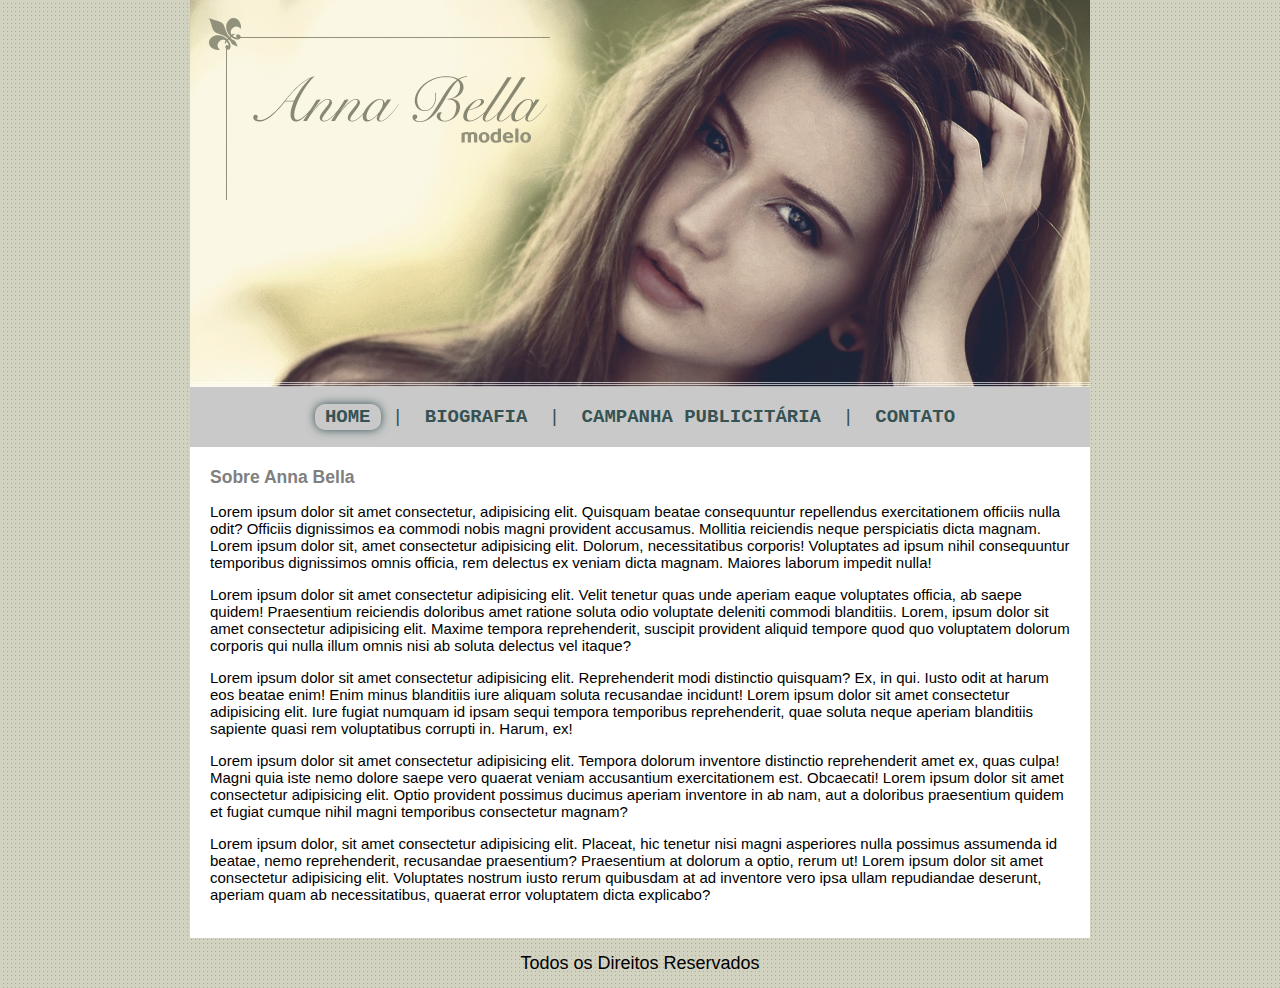
<file: index.html>
<!DOCTYPE html>
<html>
    <head>
        <meta charset="UTF-8">
        <title>ANNA BELLA | HOME</title>
        <link rel="stylesheet" href="style.css">
    </head>
    <body>
        <div id="pagina">
            <div id="capa">
                <img src="arquivos/imagens/capa.png" alt="capa">
            </div>
            <div id="cabecalho">
                <div id="cabecalho2">
                    <a href="index.html" class="selecionado">HOME</a> |
                    <a href="biografia.html">BIOGRAFIA</a> |
                    <a href="campanha.html">CAMPANHA PUBLICITÁRIA</a> |
                    <a href="contato.html">CONTATO</a>
                </div>
            </div>
            <div id="conteudo">
                <h3 class="titulo">Sobre Anna Bella</h3>
                <p>
                    Lorem ipsum dolor sit amet consectetur, adipisicing elit. Quisquam beatae consequuntur repellendus exercitationem officiis nulla odit? Officiis dignissimos ea commodi nobis magni provident accusamus. Mollitia reiciendis neque perspiciatis dicta magnam.
                    Lorem ipsum dolor sit, amet consectetur adipisicing elit. Dolorum, necessitatibus corporis! Voluptates ad ipsum nihil consequuntur temporibus dignissimos omnis officia, rem delectus ex veniam dicta magnam. Maiores laborum impedit nulla!
                </p>
                <p>
                    Lorem ipsum dolor sit amet consectetur adipisicing elit. Velit tenetur quas unde aperiam eaque voluptates officia, ab saepe quidem! Praesentium reiciendis doloribus amet ratione soluta odio voluptate deleniti commodi blanditiis.
                    Lorem, ipsum dolor sit amet consectetur adipisicing elit. Maxime tempora reprehenderit, suscipit provident aliquid tempore quod quo voluptatem dolorum corporis qui nulla illum omnis nisi ab soluta delectus vel itaque?
                </p>
                <p>
                    Lorem ipsum dolor sit amet consectetur adipisicing elit. Reprehenderit modi distinctio quisquam? Ex, in qui. Iusto odit at harum eos beatae enim! Enim minus blanditiis iure aliquam soluta recusandae incidunt!
                    Lorem ipsum dolor sit amet consectetur adipisicing elit. Iure fugiat numquam id ipsam sequi tempora temporibus reprehenderit, quae soluta neque aperiam blanditiis sapiente quasi rem voluptatibus corrupti in. Harum, ex!
                </p>
                <p>
                    Lorem ipsum dolor sit amet consectetur adipisicing elit. Tempora dolorum inventore distinctio reprehenderit amet ex, quas culpa! Magni quia iste nemo dolore saepe vero quaerat veniam accusantium exercitationem est. Obcaecati!
                    Lorem ipsum dolor sit amet consectetur adipisicing elit. Optio provident possimus ducimus aperiam inventore in ab nam, aut a doloribus praesentium quidem et fugiat cumque nihil magni temporibus consectetur magnam?
                </p>
                <p>
                    Lorem ipsum dolor, sit amet consectetur adipisicing elit. Placeat, hic tenetur nisi magni asperiores nulla possimus assumenda id beatae, nemo reprehenderit, recusandae praesentium? Praesentium at dolorum a optio, rerum ut!
                    Lorem ipsum dolor sit amet consectetur adipisicing elit. Voluptates nostrum iusto rerum quibusdam at ad inventore vero ipsa ullam repudiandae deserunt, aperiam quam ab necessitatibus, quaerat error voluptatem dicta explicabo?
                </p>
            </div>
            <div class="direitos">
                <p>Todos os Direitos Reservados</p>
            </div>
        </div>
    </body>
</html>
</file>
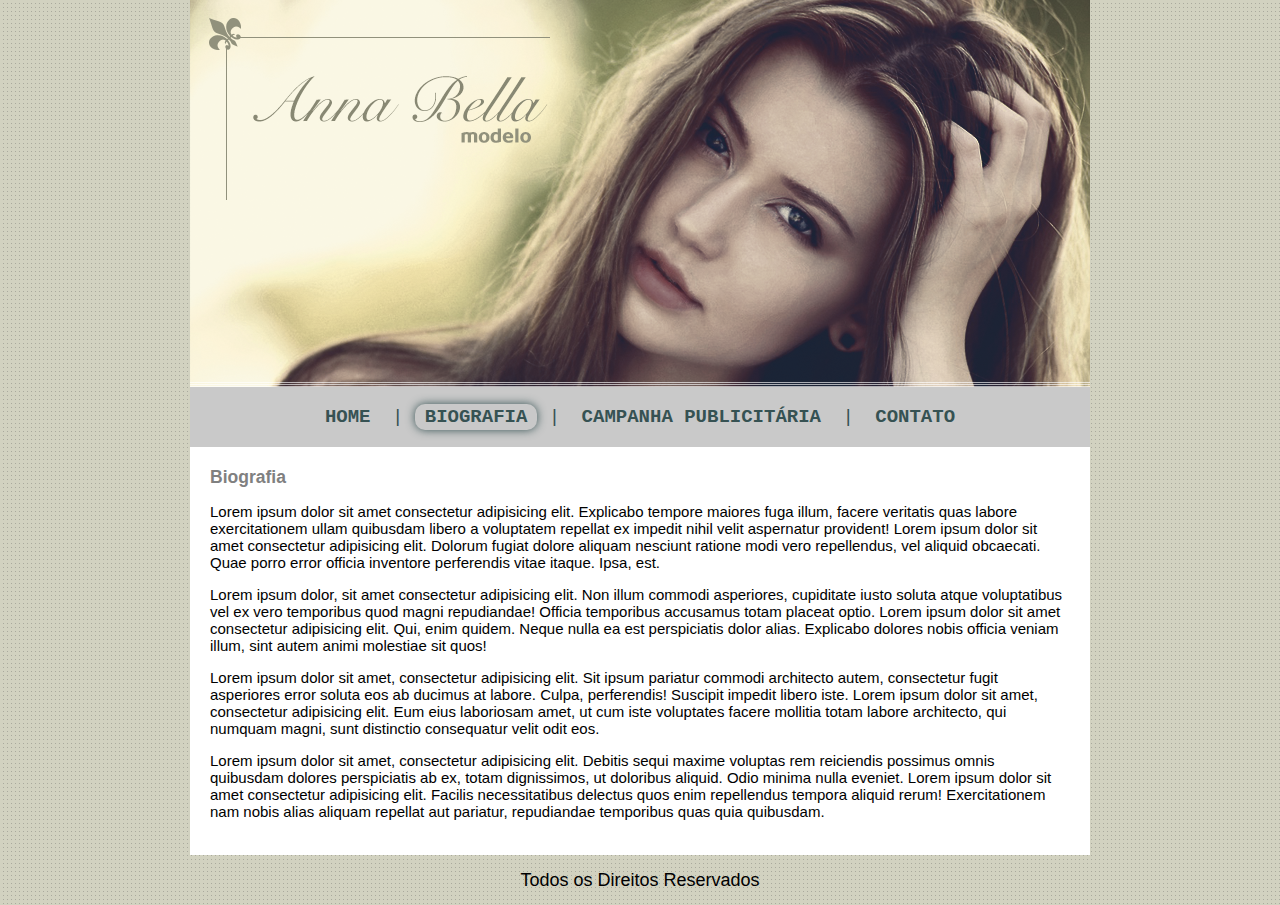
<file: biografia.html>
<!DOCTYPE html>
<html>
    <head>
        <meta charset="UTF-8">
        <title>ANNA BELLA | BIOGRAFIA</title>
        <link rel="stylesheet" href="style.css">
    </head>
    <body>
        <div id="pagina">
            <div id="capa">
                <img src="arquivos/imagens/capa.png" alt="capa">
            </div>
            <div id="cabecalho">
                <div id="cabecalho2">
                    <a href="index.html">HOME</a> |
                    <a href="biografia.html" class="selecionado">BIOGRAFIA</a> |
                    <a href="campanha.html">CAMPANHA PUBLICITÁRIA</a> |
                    <a href="contato.html">CONTATO</a>
                </div>
            </div>
            <div id="conteudo">
                <h3 class="titulo">Biografia</h3>
                <p>
                    Lorem ipsum dolor sit amet consectetur adipisicing elit. Explicabo tempore maiores fuga illum, facere veritatis quas labore exercitationem ullam quibusdam libero a voluptatem repellat ex impedit nihil velit aspernatur provident!
                    Lorem ipsum dolor sit amet consectetur adipisicing elit. Dolorum fugiat dolore aliquam nesciunt ratione modi vero repellendus, vel aliquid obcaecati. Quae porro error officia inventore perferendis vitae itaque. Ipsa, est.
                </p>
                <p>
                    Lorem ipsum dolor, sit amet consectetur adipisicing elit. Non illum commodi asperiores, cupiditate iusto soluta atque voluptatibus vel ex vero temporibus quod magni repudiandae! Officia temporibus accusamus totam placeat optio.
                    Lorem ipsum dolor sit amet consectetur adipisicing elit. Qui, enim quidem. Neque nulla ea est perspiciatis dolor alias. Explicabo dolores nobis officia veniam illum, sint autem animi molestiae sit quos!
                </p>
                <p>
                    Lorem ipsum dolor sit amet, consectetur adipisicing elit. Sit ipsum pariatur commodi architecto autem, consectetur fugit asperiores error soluta eos ab ducimus at labore. Culpa, perferendis! Suscipit impedit libero iste.
                    Lorem ipsum dolor sit amet, consectetur adipisicing elit. Eum eius laboriosam amet, ut cum iste voluptates facere mollitia totam labore architecto, qui numquam magni, sunt distinctio consequatur velit odit eos.
                </p>
                <p>
                    Lorem ipsum dolor sit amet, consectetur adipisicing elit. Debitis sequi maxime voluptas rem reiciendis possimus omnis quibusdam dolores perspiciatis ab ex, totam dignissimos, ut doloribus aliquid. Odio minima nulla eveniet.
                    Lorem ipsum dolor sit amet consectetur adipisicing elit. Facilis necessitatibus delectus quos enim repellendus tempora aliquid rerum! Exercitationem nam nobis alias aliquam repellat aut pariatur, repudiandae temporibus quas quia quibusdam.
                </p>
            </div>
            <div class="direitos">
                <p>Todos os Direitos Reservados</p>
            </div>
        </div>
    </body>
</html>
</file>
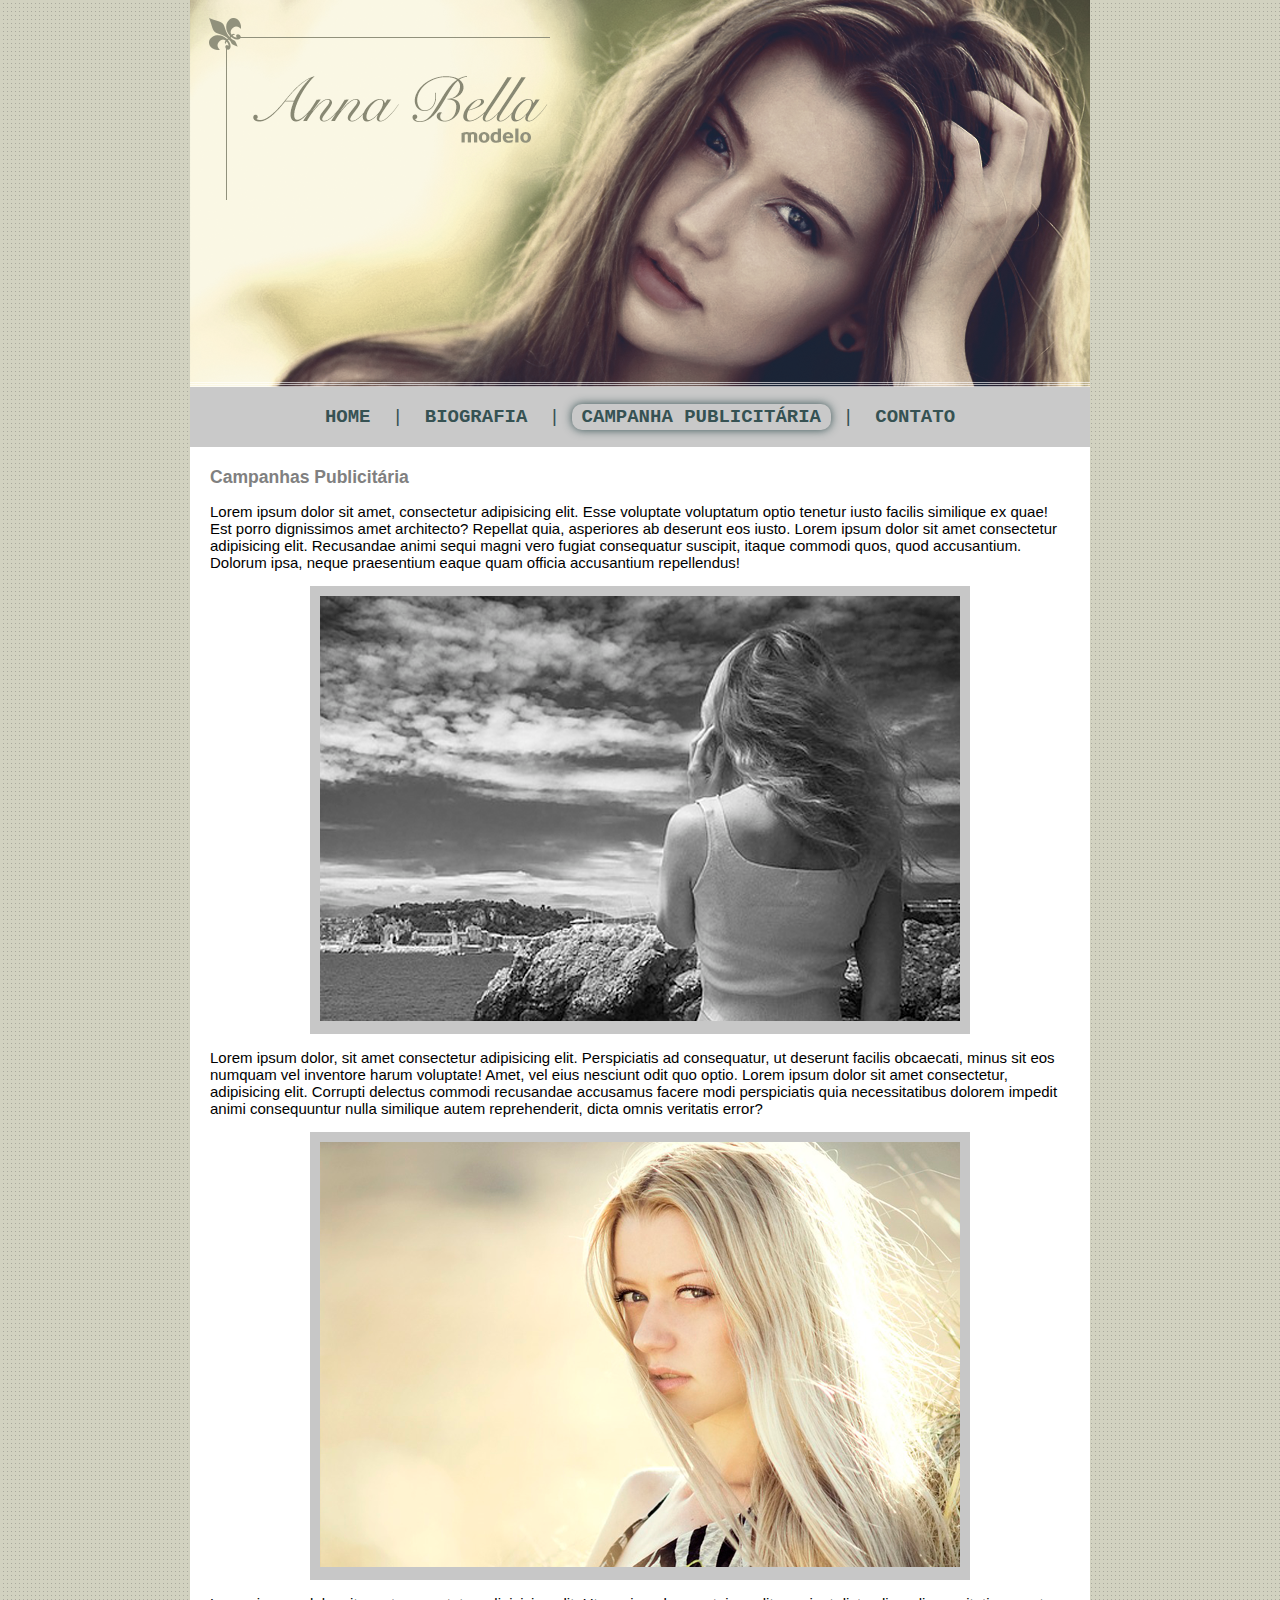
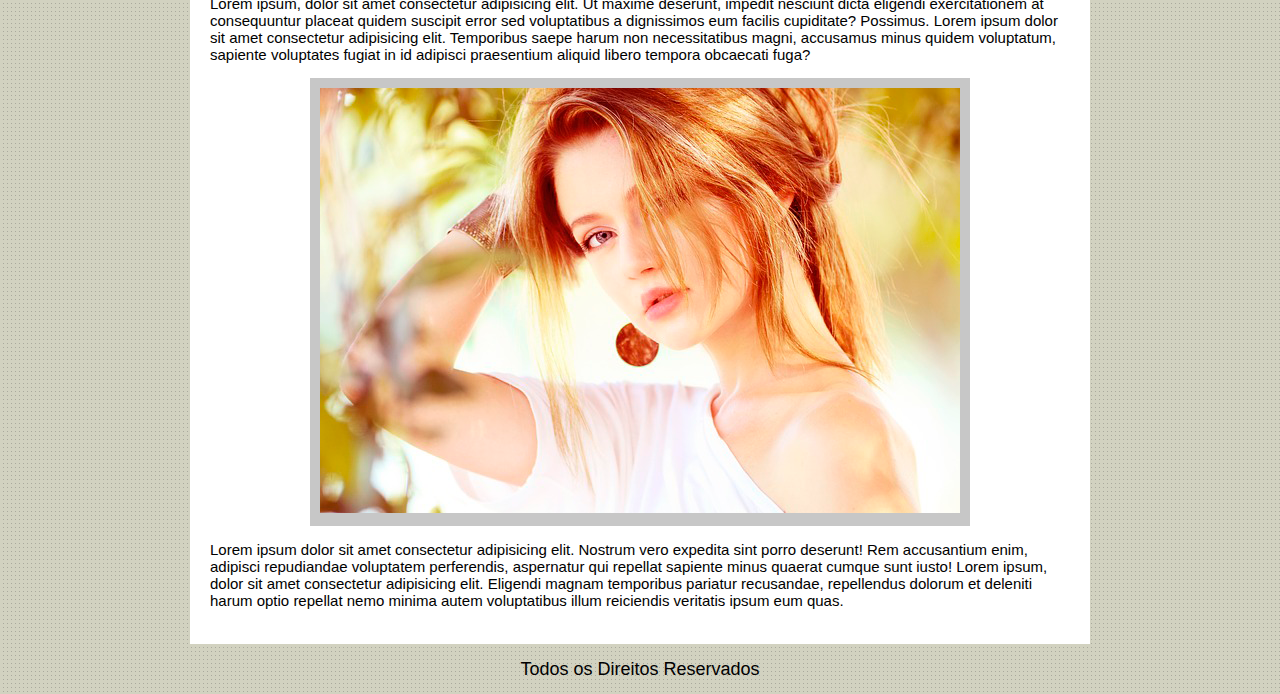
<file: campanha.html>
<!DOCTYPE html>
<html>
    <head>
        <meta charset="UTF-8">
        <title>ANNA BELLA | CAMPANHA PUBLICITÁRIA</title>
        <link rel="stylesheet" href="style.css">
    </head>
    <body>
        <div id="pagina">
            <div id="capa">
                <img src="arquivos/imagens/capa.png" alt="capa">
            </div>
            <div id="cabecalho">
                <div id="cabecalho2">
                    <a href="index.html">HOME</a> |
                    <a href="biografia.html">BIOGRAFIA</a> |
                    <a href="campanha.html" class="selecionado">CAMPANHA PUBLICITÁRIA</a> |
                    <a href="contato.html">CONTATO</a>
                </div>
            </div>
            <div id="conteudo">
                <div>
                    <h3 class="titulo">Campanhas Publicitária</h3>
                    <p>
                        Lorem ipsum dolor sit amet, consectetur adipisicing elit. Esse voluptate voluptatum optio tenetur iusto facilis similique ex quae! Est porro dignissimos amet architecto? Repellat quia, asperiores ab deserunt eos iusto.
                        Lorem ipsum dolor sit amet consectetur adipisicing elit. Recusandae animi sequi magni vero fugiat consequatur suscipit, itaque commodi quos, quod accusantium. Dolorum ipsa, neque praesentium eaque quam officia accusantium repellendus!
                    </p>
                </div>
                <div class="foto">
                    <div class="imagem">                    
                        <img src="arquivos/imagens/foto1.png" alt="foto1">
                    </div>
                </div>
                <div>
                    <p>
                        Lorem ipsum dolor, sit amet consectetur adipisicing elit. Perspiciatis ad consequatur, ut deserunt facilis obcaecati, minus sit eos numquam vel inventore harum voluptate! Amet, vel eius nesciunt odit quo optio.
                        Lorem ipsum dolor sit amet consectetur, adipisicing elit. Corrupti delectus commodi recusandae accusamus facere modi perspiciatis quia necessitatibus dolorem impedit animi consequuntur nulla similique autem reprehenderit, dicta omnis veritatis error?
                    </p>
                </div>
                <div class="foto">
                    <div class="imagem">                    
                        <img src="arquivos/imagens/foto2.png" alt="foto2">
                    </div>
                </div>
                <div>
                    <p>
                        Lorem ipsum, dolor sit amet consectetur adipisicing elit. Ut maxime deserunt, impedit nesciunt dicta eligendi exercitationem at consequuntur placeat quidem suscipit error sed voluptatibus a dignissimos eum facilis cupiditate? Possimus.
                        Lorem ipsum dolor sit amet consectetur adipisicing elit. Temporibus saepe harum non necessitatibus magni, accusamus minus quidem voluptatum, sapiente voluptates fugiat in id adipisci praesentium aliquid libero tempora obcaecati fuga?
                    </p>
                </div>
                <div class="foto">
                    <div class="imagem">                    
                        <img src="arquivos/imagens/foto3.png" alt="foto3">
                    </div>
                </div>
                <div>
                    <p>
                        Lorem ipsum dolor sit amet consectetur adipisicing elit. Nostrum vero expedita sint porro deserunt! Rem accusantium enim, adipisci repudiandae voluptatem perferendis, aspernatur qui repellat sapiente minus quaerat cumque sunt iusto!
                        Lorem ipsum, dolor sit amet consectetur adipisicing elit. Eligendi magnam temporibus pariatur recusandae, repellendus dolorum et deleniti harum optio repellat nemo minima autem voluptatibus illum reiciendis veritatis ipsum eum quas.
                    </p>
                </div>
            </div>
            <div class="direitos">
                <p>Todos os Direitos Reservados</p>
            </div>
        </div>
    </body>
</html>
</file>
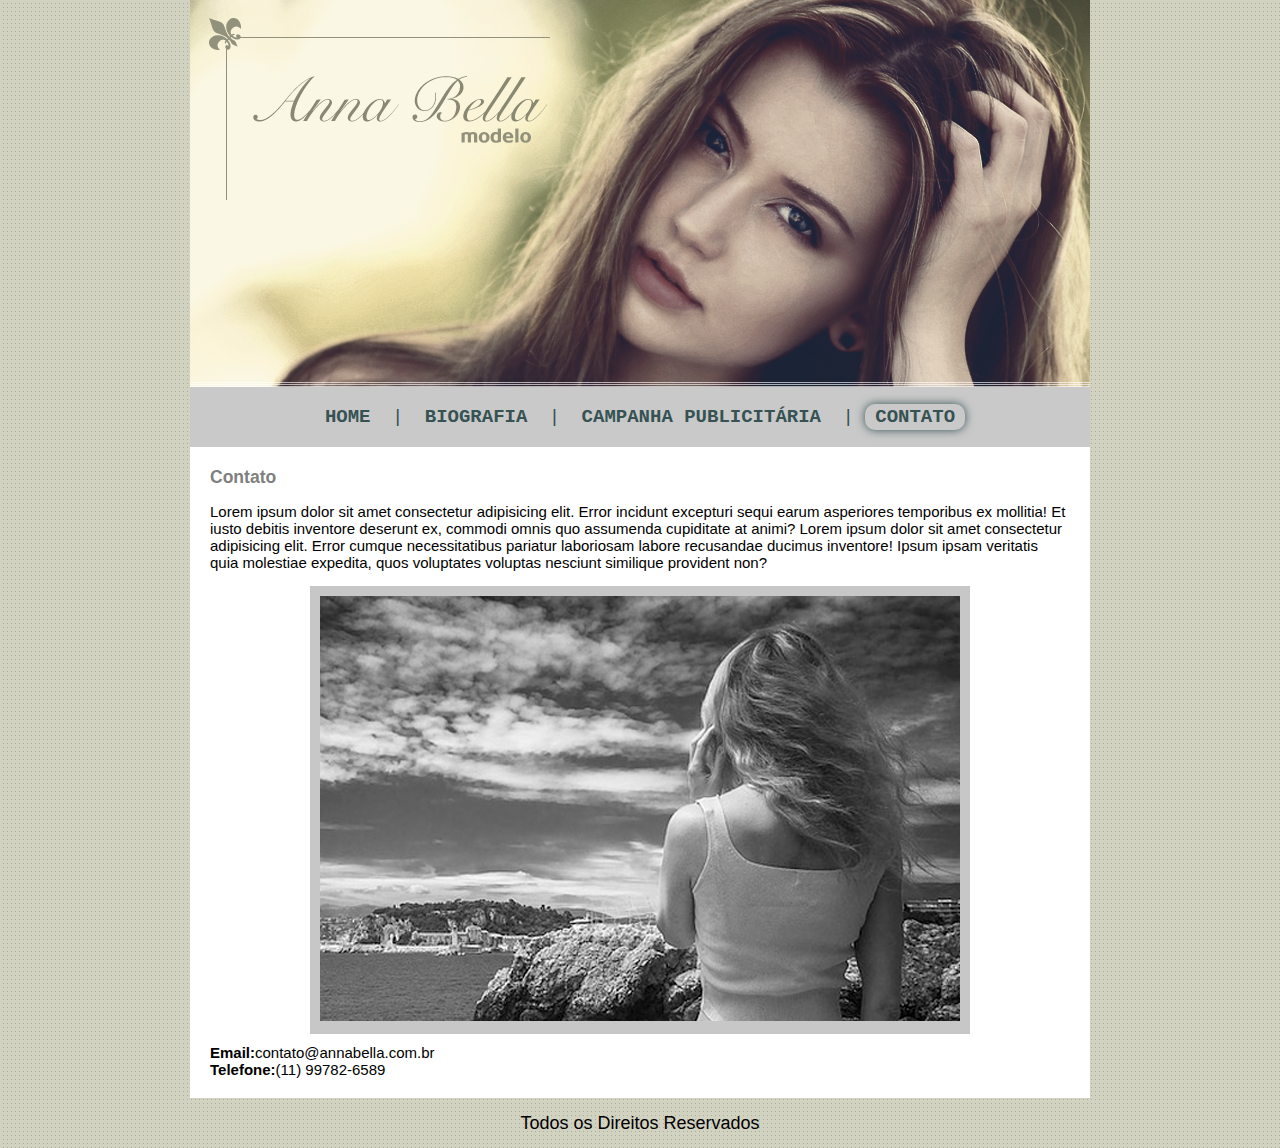
<file: contato.html>
<!DOCTYPE html>
<html>
    <head>
        <meta charset="UTF-8">
        <title>ANNA BELLA | CONTATO</title>
        <link rel="stylesheet" href="style.css">
    </head>
    <body>
        <div id="pagina">
            <div id="capa">
                <img src="arquivos/imagens/capa.png" alt="capa">
            </div>
            <div id="cabecalho">
                <div id="cabecalho2">
                    <a href="index.html">HOME</a> |
                    <a href="biografia.html">BIOGRAFIA</a> |
                    <a href="campanha.html">CAMPANHA PUBLICITÁRIA</a> |
                    <a href="contato.html" class="selecionado">CONTATO</a>
                </div>
            </div>
            <div id="conteudo">
                <div>
                    <h3 class="titulo">Contato</h3>
                    <p>
                        Lorem ipsum dolor sit amet consectetur adipisicing elit. Error incidunt excepturi sequi earum asperiores temporibus ex mollitia! Et iusto debitis inventore deserunt ex, commodi omnis quo assumenda cupiditate at animi?
                        Lorem ipsum dolor sit amet consectetur adipisicing elit. Error cumque necessitatibus pariatur laboriosam labore recusandae ducimus inventore! Ipsum ipsam veritatis quia molestiae expedita, quos voluptates voluptas nesciunt similique provident non?
                    </p>
                </div>
                <div class="foto">
                    <div class="imagem">                    
                        <img src="arquivos/imagens/foto1.png" alt="foto1">
                    </div>
                </div>
                <div class="contato">
                    <strong>Email:</strong>contato@annabella.com.br <br>
                    <strong>Telefone:</strong>(11) 99782-6589
                </div>
            </div>
            <div class="direitos">
                <p>Todos os Direitos Reservados</p>
            </div>
        </div>
    </body>
</html>
</file>
<file: style.css>
body{
    display: flex;
    justify-content: center;
    background-image: url(arquivos/imagens/fundo.png);
    background-position: fixed;
    font-family: monospace;
    font-size: 16px;
}
iv{
    border: solid 1px red;
}
#pagina{
    display: block;
    margin: -9px;
    width: 900px;
}
#capa{
    display: flex;
    justify-content: center;
    align-items: center;
    height: 388px;
}
#cabecalho{
    display: flex;
    justify-content: center;
    align-items: center;
    color: rgb(54, 82, 83);
    background-color: rgb(201, 201, 201);
    font-size: 19px;
    text-decoration: none;
    height: 60px;
}

a{
    color: rgb(54, 82, 83);
    text-decoration: none;
    font-weight: bold;
    border-radius: 10px;
    padding: 2px 10px;
    cursor: pointer;
    transition: 0.5s;
}
.selecionado{
    box-shadow: 0px 0px 10px rgb(54, 82, 83);
    transition: 1s;
}
a:hover{
    background-color: rgb(202, 202, 202);
    text-shadow: 0px 0px 10px rgb(255, 255, 255);
}
#conteudo{
    background-color: white;    
    padding: 20px;
    font-size: 15px;
    font-family: 'Gill Sans', 'Gill Sans MT', Calibri, 'Trebuchet MS', sans-serif;
}
.titulo{
    font-weight: bold;
    font: 17px;
    margin: 0px;
    color: gray;
}
.foto{
    display: flex;
    justify-content: center;
    align-items: center;
}
.imagem{
    background-color: rgb(199, 199, 199);
    padding: 10px;
    transition: 0.5s;
}
.imagem:hover{
    padding: 15px;
    margin: -5px 0px -5px 0px;
}
.contato{
    margin-top: 10px;
    font-family: Arial, Helvetica, sans-serif;
}
.direitos{
    display: flex;
    justify-content: center;
    align-items: center;
    height: 50px;
    font-size: 18px;
    font-family: 'Franklin Gothic Medium', 'Arial Narrow', Arial, sans-serif ;
}
</file>
